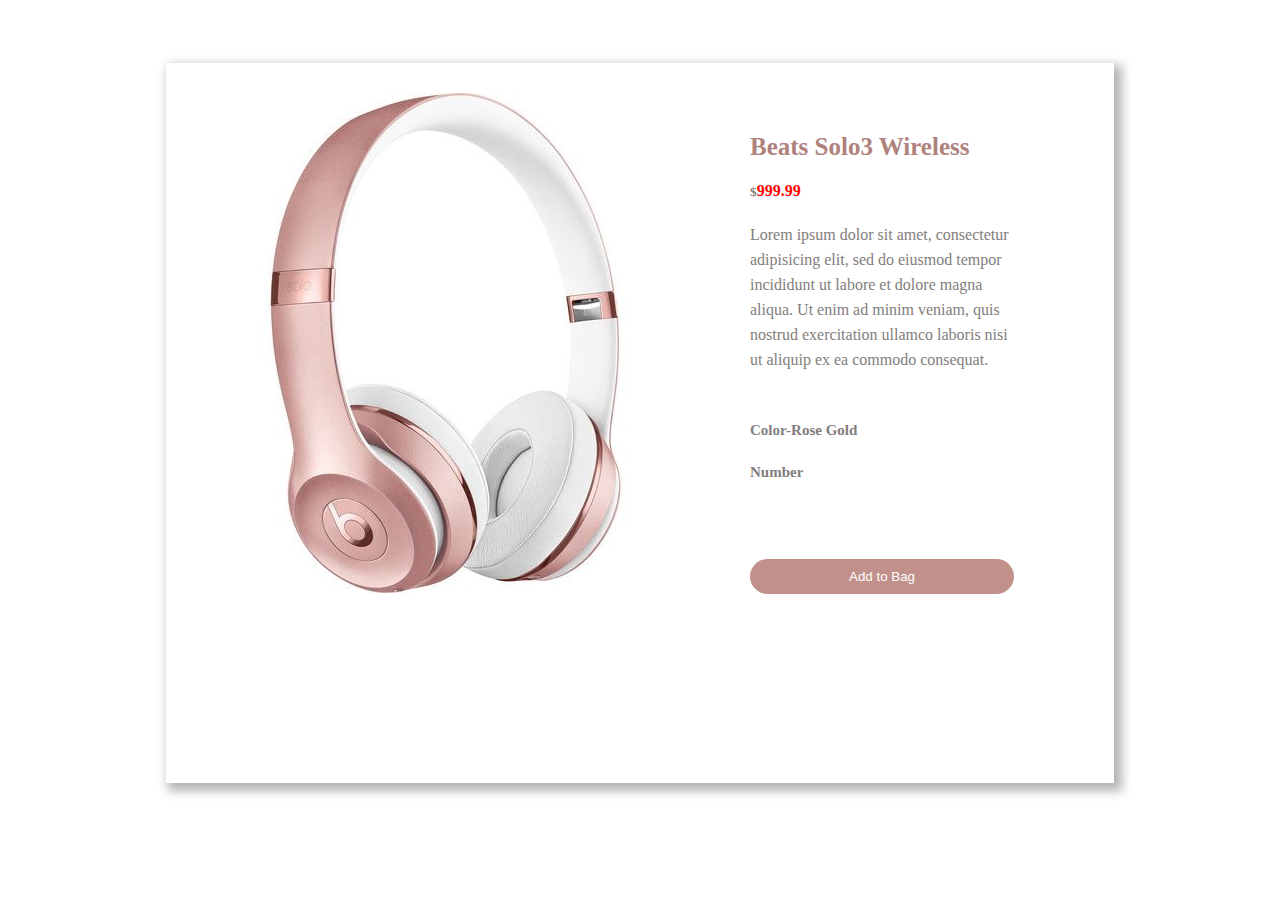
<file: rep/Product-Detalis-master/index.html>
<!DOCTYPE html>
<html lang="en" dir="ltr">

<head>
  <meta name="viewport" content="width=device-width, initial-scale=1">
  <link rel="stylesheet" href="https://pro.fontawesome.com/releases/v5.10.0/css/all.css" integrity="sha384-AYmEC3Yw5cVb3ZcuHtOA93w35dYTsvhLPVnYs9eStHfGJvOvKxVfELGroGkvsg+p" crossorigin="anonymous" />
</head>
<style>
  
.maintener {
  max-width: 75%;
  margin: auto;
  height: 80vh;
  margin-top: 5%;
  background: white;
  box-shadow: 5px 5px 10px 3px rgba(0, 0, 0, 0.3);
}

.left, .right {
  width: 50%;
  padding: 30px;
}

.flex {
  display: flex;
  justify-content: space-between;
}

.flex1 {
  display: flex;
}

.main_image {
  width: auto;
  height: auto;
}

.option img {
  width: 75px;
  height: 75px;
  padding: 10px;
}

.right {
  padding: 50px 100px 50px 50px;
}

h3 {
  color: #af827d;
  margin: 20px 0 20px 0;
  font-size: 25px;
}

h5,
p,
small {
  color: #837D7C;
}

h4 {
  color: red;
}

p {
  margin: 20px 0 50px 0;
  line-height: 25px;
}

h5 {
  font-size: 15px;
}

label,
.add span,
.color span {
  width: 25px;
  height: 25px;
  background: #000;
  border-radius: 50%;
  margin: 20px 10px 20px 0;
}

.color span:nth-child(2) {
  background: #EDEDED;
}

.color span:nth-child(3) {
  background: #D5D6D8;
}

.color span:nth-child(4) {
  background: #EFE0DE;
}

.color span:nth-child(5) {
  background: #AB8ED1;
}

.color span:nth-child(6) {
  background: #F04D44;
}

.add label,
.add span {
  background: none;
  border: 1px solid #C1908B;
  color: #C1908B;
  text-align: center;
  line-height: 25px;
}

.add label {
  padding: 10px 30px 0 20px;
  border-radius: 50px;
  line-height: 0;
}

button {
  width: 100%;
  padding: 10px;
  border: none;
  outline: none;
  background: #C1908B;
  color: white;
  margin-top: 20%;
  border-radius: 30px;
}

  @media only screen and (max-width:768px) {
    .maintener {
      display: flex;
      flex-direction: column;
      max-width: 90%;
      margin: auto;
      height: auto;
      align-items: center;
      justify-content: center;
    }

    .left, .right {
      width: 90%;
    }

    .maintener {
      flex-direction: column;
    }
  }

@media only screen and (max-width:768px) {
  .maintener {
    max-width: 90%;
    height: auto;
    padding: 10px;

  }

  .left, .right {
    padding: 0;
  }

  img {
    width: 100%;
    height: 100%;
  }

  .option {
    display: flex;
    flex-wrap: wrap;
  }
}
</style>

<body>
  <section>
    <div class="maintener flex">
      <div class="left">
        <div class="main_image">
          <img src="image/p1.jpg" class="slide">
        </div>
        
      </div>
      <div class="right">
        <h3>Beats Solo3 Wireless</h3>
        <h4> <small>$</small>999.99 </h4>
        <p>Lorem ipsum dolor sit amet, consectetur adipisicing elit, sed do eiusmod tempor incididunt ut labore et dolore magna aliqua. Ut enim ad minim veniam, quis nostrud exercitation ullamco laboris nisi ut aliquip ex ea commodo consequat. </p>
        <h5>Color-Rose Gold</h5>

        <h5>Number</h5>
        

        <button>Add to Bag</button>
      </div>
    </div>
  </section>
  <script>
    // function img(anything) {
    //   document.querySelector('.slide').src = anything;
    // }

    // function change(change) {
    //   const line = document.querySelector('.home');
    //   line.style.background = change;
    // }
  </script>
</body>

</html>
</file>
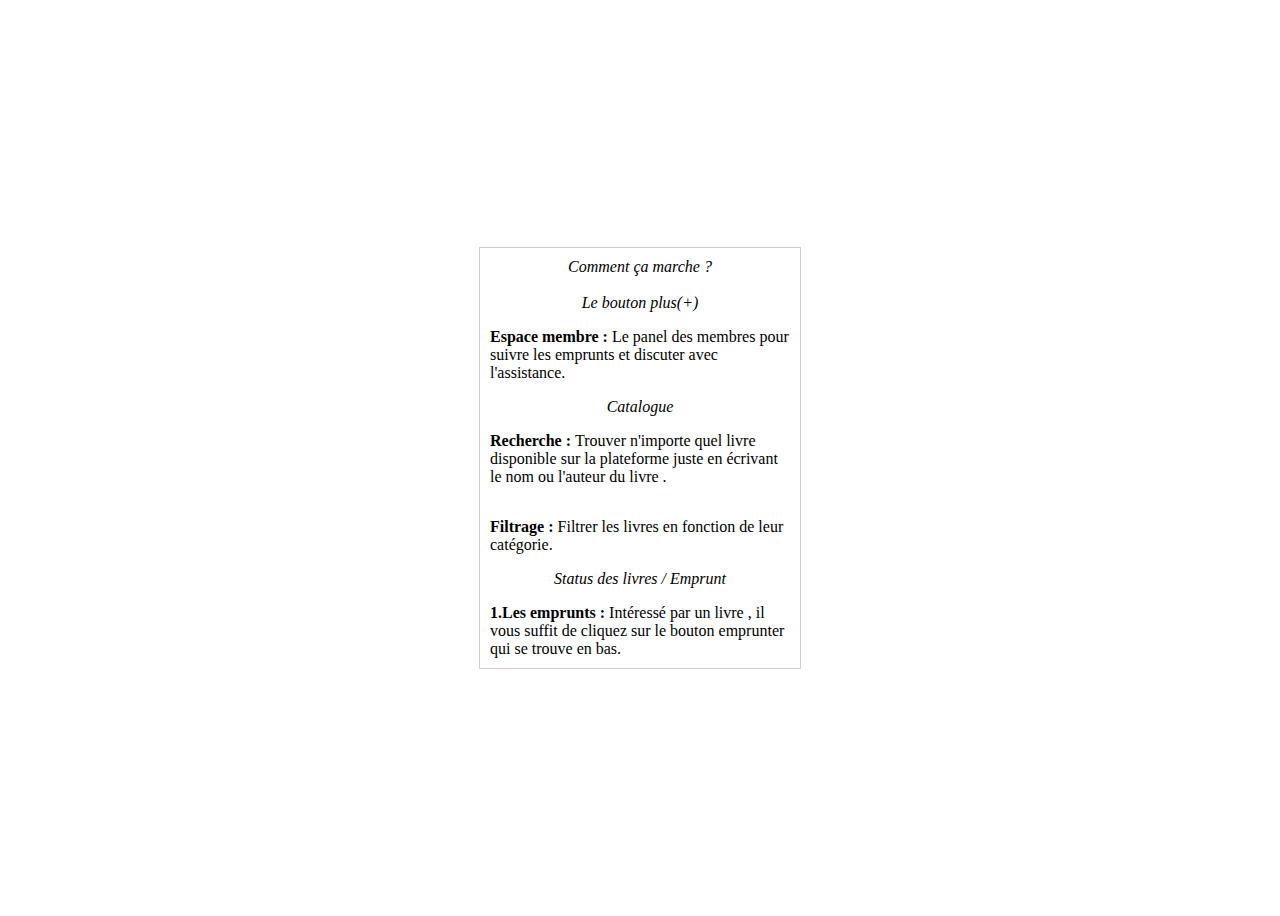
<file: accueil/config.html>
<!DOCTYPE html>
<html lang="en">
<head>
    <meta charset="UTF-8">
    <meta name="viewport" content="width=device-width, initial-scale=1.0">
    <title>Document</title>
</head>
<style>
    .container{
        display: flex;
        align-items: center;
        justify-content: center;
        height: 100vh;
    }
    .container .element{
        display: flex;
        flex-direction: column;
        align-items: center;
        height: 400px;
        width: 300px;
        border: solid #ccc 1px;
        overflow-y: scroll;
        padding: 10px;
    }
    .container .element::-webkit-scrollbar{
        width: 0;
    }
    .err :is(i,strong){
        color: #1e1e1e;
        font-weight: bold;
    }
   


</style>
<body>
    <div class="container">
        <div class="element">
            <i>Comment ça marche ?</i><br>
            <i>Le bouton plus(+)</i>
            <p><strong>Espace membre : </strong>Le panel des membres pour suivre les emprunts et discuter avec l'assistance.</p>
            <i>Catalogue</i>
            <p><strong>Recherche : </strong>Trouver n'importe quel livre disponible sur la plateforme juste en écrivant le nom ou l'auteur du livre .</p>
            <p><strong>Filtrage : </strong>Filtrer les livres en fonction de leur catégorie.</p>
            <i>Status des livres / Emprunt</i>
            <p><strong>1.Les emprunts : </strong>Intéressé par un livre , il vous suffit de cliquez sur le bouton emprunter qui se trouve en bas.</p>
            <p><strong>1.1.Notice emprunt : </strong>Quand le livre que vous emprunter porte la notice emprunter vous disposez exactement de <strong>trois(03) jours</strong> pour vous rendre à la bibliothèque pour vous le procurer</p>
            <p><strong>1.2.Date retour emprunt : </strong>Sous chaque livre se trouve une durée de retour maximale à la fin duquel vous ètes obligés de rendre le livre au risque de payer une caution</p>
            <p><strong>1.3.Le decompte retour : </strong>Le decompte du retour du livre commence à partir de la durée moyenne du statut du livre.Pour les emprunts le decompte commence à partir du  <strong>troisième jour</strong> que vous avez lancé l'emprunt.</p>
            <i>Status des livres / Réservation</i>
            <p><strong>2.1.Sous réservation : </strong>Les livres qui possèdent la notice sous réservation réclame à ce que l'emprunt du livre soit fait <strong>une (01) semaine </strong>auparavant. Le decompte de la date de retour et le jour de prise du livre <strong>commence exactement une semaine après la réservation</strong></p>
            
            <p><strong>2.2.Indisponible : </strong>Si le stocke d'exemplaire du livre est vide , il passe au statut indisponible .Mais vous pouvez procéder à la réservation du livre . La date de prise du livre démarre exactement lorsque le livre sera rendu par un ancien membre qui l'avait emprunté.Pour connaitre la date de disponibilité du livre veuillez consultez <strong>la zone espace client / Date E.P</strong></p>

            <i>Espace client</i>
            <p><strong>Zone d'emprunt et de suivi: </strong>Cette zone permet aux membres de suivre leur emprunt/réservation au cours de chaque période</p>
            <i>Assistance</i>
            <p><strong>Zone FAQ Avançée : </strong>Vous permet d'écrire à l'assistance et d'avoir des réponses à toute vos réquètes.</p>
            <i>Notification</i>
            <p><strong>Resté à l'écoute : </strong>Vous ètes notifié de chaque nouveau livre disponble dans la bibliothèque qui pourrait vous intèresser.</p>
            <i></i>
            <p><strong></strong></p>
        </div>
    </div>
</body>
</html>
</file>
